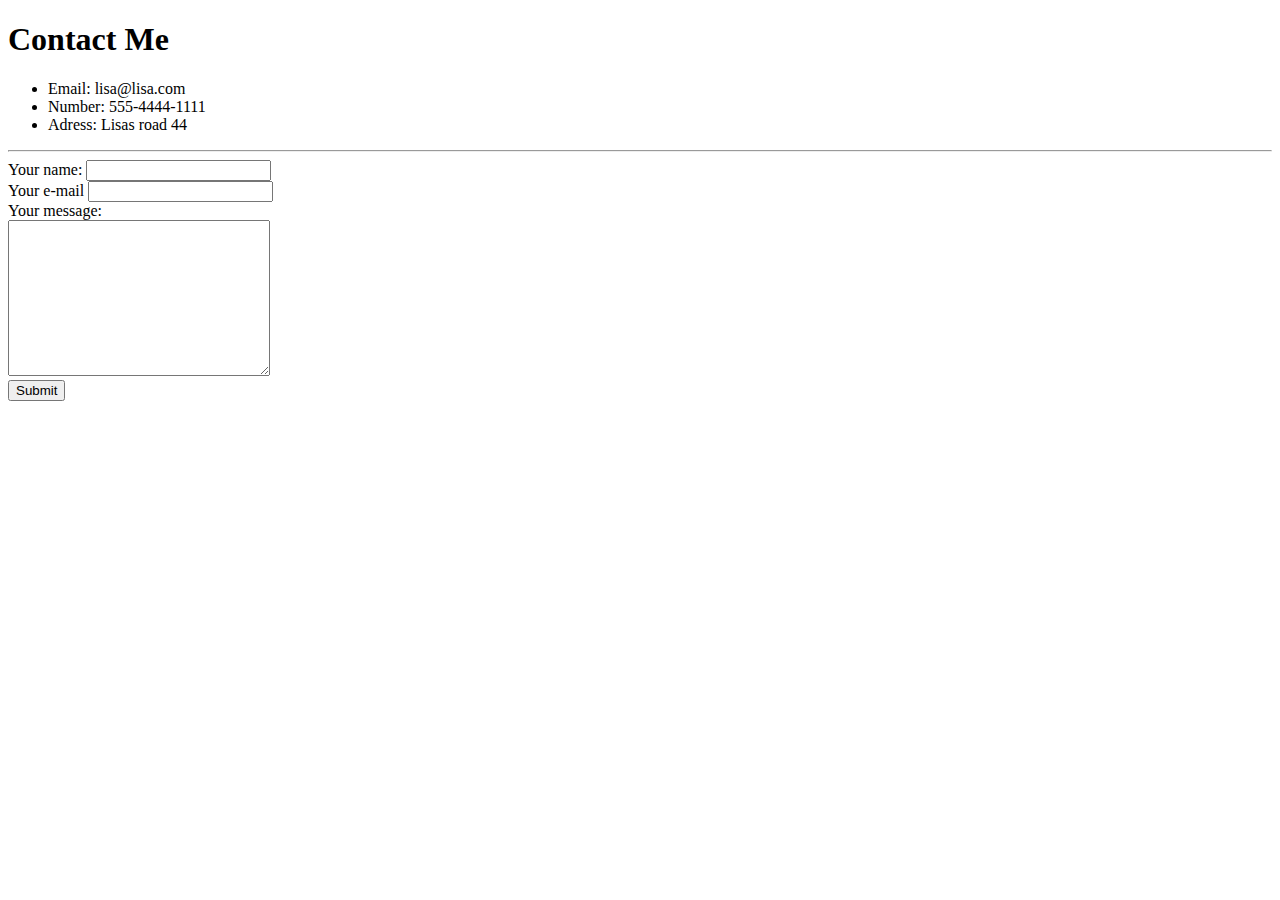
<file: contact.html>
<!DOCTYPE html>
<html lang="en" dir="ltr">

<head>
  <meta charset="utf-8">
  <title>Contact Me</title>
</head>

<body>
  <h1>Contact Me</h1>
  <ul>
    <li>Email: lisa@lisa.com</li>
    <li>Number: 555-4444-1111</li>
    <li>Adress: Lisas road 44</li>
  </ul>
  <hr>
  <form action="mailto:lisa@lisa.com" method="post" enctype="text/plain">
    <label for="">Your name:</label>
    <input type="text" name="yourName" value=""><br>
    <label for="">Your e-mail</label>
    <input type="email" name="yourEmail" value=""><br>
    <label for="">Your message:</label><br>
    <textarea name="name" rows="10" cols="30"></textarea><br>
    <input type="submit" name=""><br>

  </form>
</body>

</html>
</file>
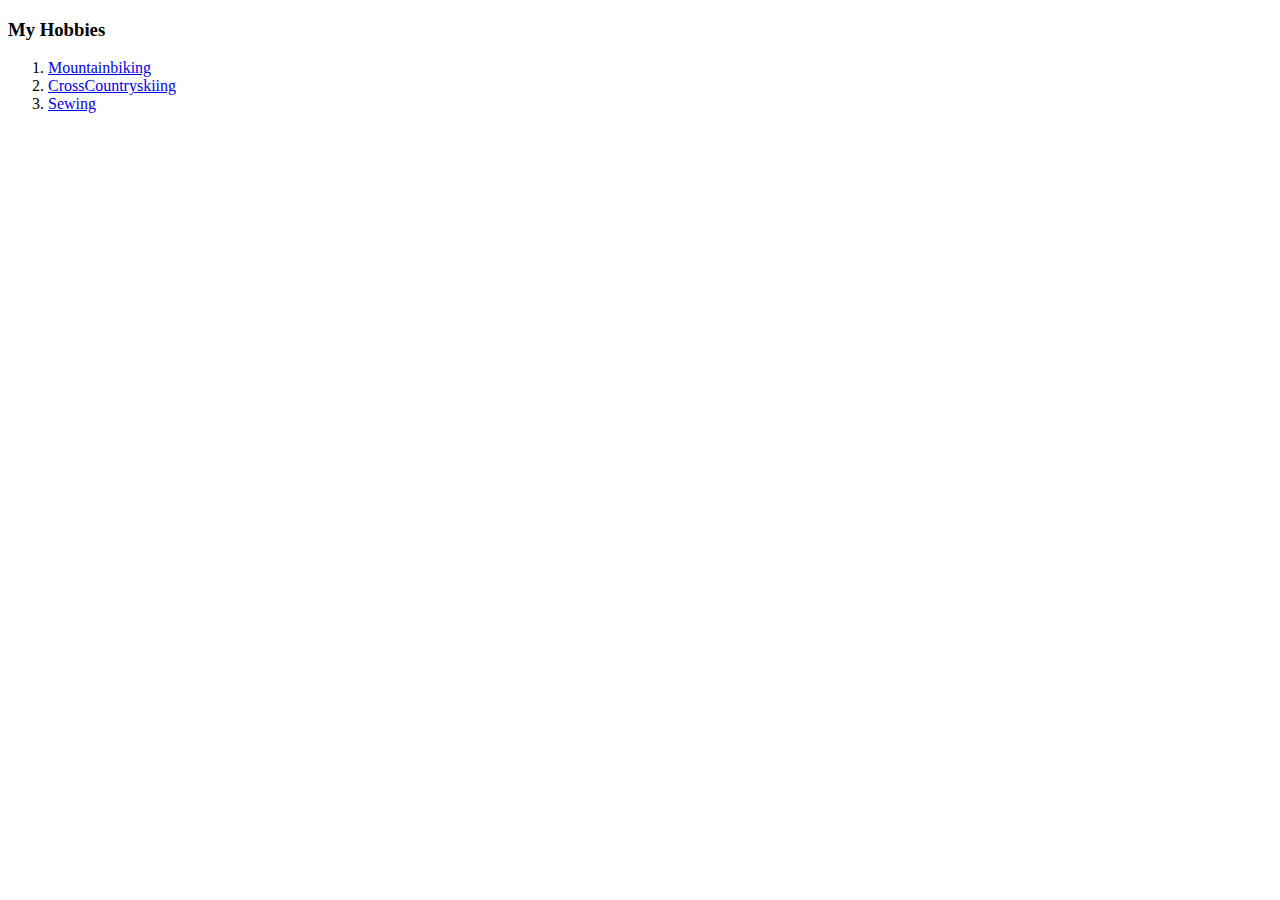
<file: hobbies.html>
<!DOCTYPE html>
<html lang="en" dir="ltr">
  <head>
    <meta charset="utf-8">
    <title>My Hobbies</title>
  </head>
  <body>
    <h3>My Hobbies</h3>
      <ol>
        <li><a target="_blank" href="https://www.youtube.com/watch?v=Hv_DRJZZ2qI">Mountainbiking</a></li>
        <li><a target="_blank" href="https://www.youtube.com/watch?v=6gi1BEi0ceY">CrossCountryskiing</a></li>
        <li><a target="_blank" href="https://www.youtube.com/watch?v=IGITrkYdjJs">Sewing</a></li>
      </ol>
  </body>
</html>
</file>
